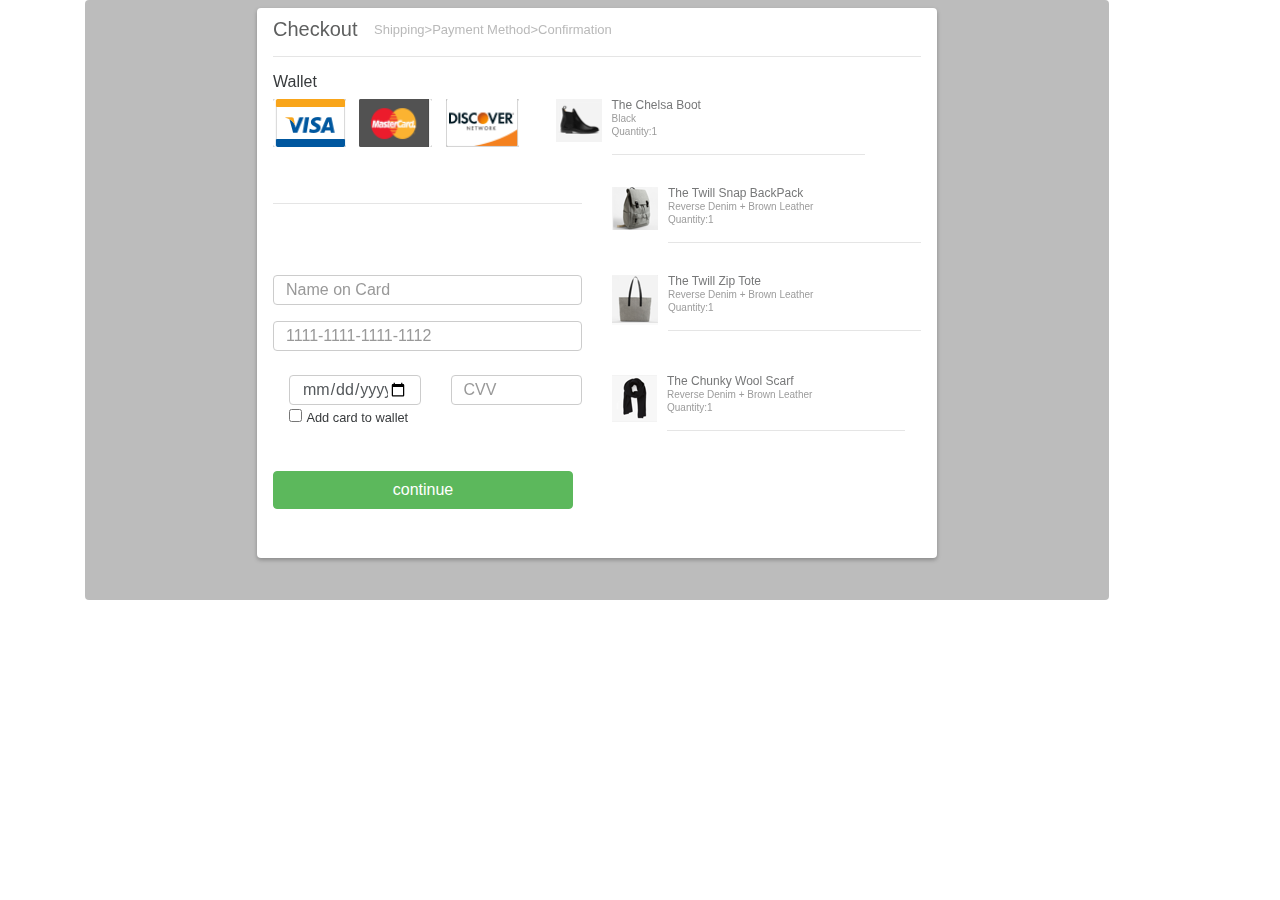
<file: creditcard_checkout.html>
<!DOCTYPE html>
<html lang="en">
<head>
		<meta charset="UTF-8">
		<title>credit card checkout</title>
		<meta name="viewport" content="width=device-width, initial-scale=1">
    <meta http-equiv="x-ua-compatible" content="ie=edge">
    <!-- Bootstrap CSS -->
    <link rel="stylesheet" href="https://maxcdn.bootstrapcdn.com/bootstrap/4.0.0-alpha.2/css/bootstrap.min.css" integrity="sha384-y3tfxAZXuh4HwSYylfB+J125MxIs6mR5FOHamPBG064zB+AFeWH94NdvaCBm8qnd" crossorigin="anonymous"> 
    <link rel="stylesheet" type="text/css" href="css/creditcard.css">
    <link rel="stylesheet" type="text/css" href="css/main.css">
</head>
<body>
  <div class="container ">
  <!-- checkout bg page -->
	<nav class="navbar navbar-default checkout_bgpage bitmap">
  
  		<!-- checkout page -->
    	<div class=" checkout_page navbar static-top  container">
    	<!-- header part -->
      <a class="navbar-brand checkout" href="#">Checkout</a>
      <ul class="nav navbar-nav">
	   	 	<li class="navbar static-top shipping-payment ">Shipping>Payment Method>Confirmation</li>
	      <span class="glyphicon glyphicon-remove  glyphicon-align-right " ></span>
      </ul>
			<hr>
			<!-- content  -->
     <h6>Wallet</h6>
   	 <div class="row ">
   	 <!-- first row -->
	     <div class="col-md-5">
		  	<img src="img/visa.png " class="img">&nbsp;&nbsp;
				<img src="img/mastercard.png" class="img">&nbsp;&nbsp;
			  <img src="img/discover.png" class="img">
			  
	   	 </div>
  			

  			
					
			<div class="col-md-6 col-md-offset-1">
 		 	<div class="media ">
	  		<div class="media-left">
	    		<a href="#"> <img class="media-object" src="img/boot.png" ></a>
	  		</div>

	  		<div class="media-body">
	    	<h6 class="media-heading title_of_img">The Chelsa Boot <br> 
	    	<text class="font_color ">Black</text><br>
	    	<text class="font_color ">Quantity:1</text>
	    	</h6>
	    		<hr align="left" width="100%" >
	  		</div>

			</div>

	  	</div>
	  	
	  </div>
  <!-- <hr align="left" width="40%"> -->
		
	  <div class="row">
	  <!-- second row -->
	 		<div class="col-md-6">
	 			<hr align="left" width="100%" >
	 			<!-- <form>
 				
				  <input type="text"  placeholder="Name on Card" width="1680px">
				  <input type="text" placeholder="1111-1111-1111-1112" width="680px"><br>


			</form> -->
	 		</div>

	  	<div class="col-md-6 ">
			<div class="media ">
	  		<div class="media-left">
	    		<a href="#"> <img class="media-object" src="img/bag.png" ></a>
	  		</div>

  		<div class="media-body">
    	<h6 class="media-heading title_of_img">The Twill Snap BackPack <br>
    	<text class="font_color ">Reverse Denim + Brown Leather</text><br>
    	<text class="font_color ">Quantity:1</text>
    	</h6>
    	<hr align="left" width="100%" >
  		</div>

			</div>
	  	</div>
	  	
	  </div>

 		<div class="row">
 		<!-- third row -->
 		<div class="col-md-6">

 		<form role="form">
  			<div class="form-group"> 
   			 <input type="text" class="form-control textbox" placeholder="Name on Card" >
   			</div>
   			<div class="form-group">
		       <input type="text" class="form-control textbox" placeholder="1111-1111-1111-1112" >
		    </div>
		 

   		</form>
  		</div>
	  	<div class="col-md-6 ">
			<div class="media ">

  		<div class="media-left">
    		<a href="#"> <img class="media-object" src="img/handbag.png" ></a>
  		</div>

  		<div class="media-body">
    	<h6 class="media-heading title_of_img">The Twill Zip Tote <br>
    	<text class="font_color ">Reverse Denim + Brown Leather</text><br>
    	<text class="font_color ">Quantity:1</text>
    	</h6>
    	<hr align="left" width="100%" >
  		</div>

			</div>
	  	</div>
	  	
	  </div>


	  <div class="row navbar">
	  <!-- fourth row -->
	  <div class="col-md-3 ">
	  	 <input type="date" class="form-control textbox " > 
	  	 <input type="checkbox"> <small>Add card to wallet</small></label>
	  	</div>
	  	 <div class="col-md-3">
	  	 <input type="text" class="form-control textbox " placeholder="CVV"> 
	 	
	  	
	  </div>

	  	<div class="col-md-6 ">
			<div class="media ">
	  		<div class="media-left">
	    		<a href="#"> <img class="media-object" src="img/scarf.png" ></a>
	  		</div>

	  		<div class="media-body">
		    	<h6 class="media-heading title_of_img">The Chunky Wool Scarf <br>
		    	<text class="font_color ">Reverse Denim + Brown Leather</text><br>
		    	<text class="font_color ">Quantity:1</text>
		    	</h6>
		    	<hr align="left" width="100%" >
	  		</div>

			</div>
	  	</div>
	  	
	  </div>
	 
  <div class="row">
  	<div class="col-md-6">

  		<button type="submit" class="btn btn-success ">continue</button>
  	</div>
  	<div class="col-md-6">
  		
  	</div>
  </div>
  



  

  </div>
  </nav>
  </div>
	<script src="https://ajax.googleapis.com/ajax/libs/jquery/2.1.4/jquery.min.js"></script>
	<script src="https://maxcdn.bootstrapcdn.com/bootstrap/4.0.0-alpha.2/js/bootstrap.min.js" integrity="sha384-vZ2WRJMwsjRMW/8U7i6PWi6AlO1L79snBrmgiDpgIWJ82z8eA5lenwvxbMV1PAh7" crossorigin="anonymous"></script>
</body>
</html>
</file>
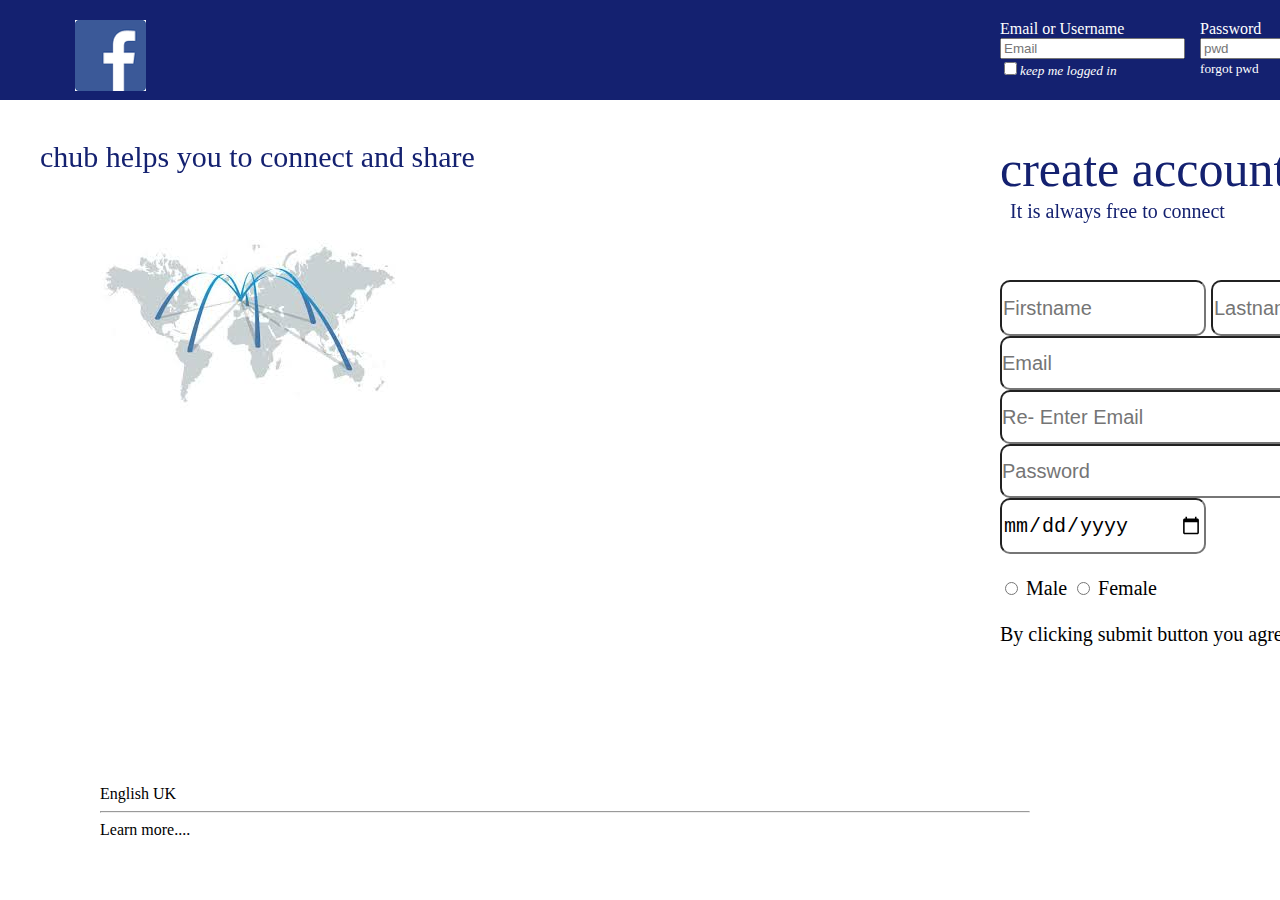
<file: facebook.html>
<!DOCTYPE html>
<html>
<title>facebook</title>
<head> 
<link rel="stylesheet" type="text/css" href="/css/fbstyle.css">
</head>


<body style="height :7.15px;">

<div class="header">
<div id="img1" class="header"> <img src="/img/fbimg /ficon.png"  ></div>             <!--<img src="klematis.jpg" width="15" height="13" alt="klematis">-->

<div id="form1" class="header"> Email or Username   <br>
<input placeholder="Email  " type="mail" name="name "/><br>
<input type="checkbox"/><small><i>keep me logged in</i></small> <br>
</div>

<div id="form2" class="header">Password<br>
<input placeholder="pwd" type="password" name="name"> <br>
<small>forgot pwd </small>
</div>

</div>

<input type="submit" class="submit1" value="login"/> 

<div class="bodyx">
	
<div id="intro1" class="bodyx"> chub helps you to connect and share</div>
<div id="intro2" class="bodyx"> create account </div>
<div id="img2" class="bodyx"><img src="/img/fbimg /world.jpeg">  </div>

<div id="intro3" class="bodyx"> It is always free to connect </div>

<div id="form3" class="bodyx">
<input placeholder="Firstname " type="text" id="namebox" name="name1 "/>
<input placeholder="Lastname " type="text" id="namebox"  /><br>
<input placeholder="Email " type="email" id="mailbox"/><br>
<input placeholder="Re- Enter Email " type="email" id="mailbox"/><br>

<input placeholder="Password " type="password" id="mailbox" /><br>
<input type= "date" id="namebox"  /><br><br>
<input type="radio" name="gender" value="male"/> Male
<input type="radio" name="gender" value="male"/> Female<br> <br>
	By clicking submit button you agreed to our terms
</div>



</div>
<input type="submit" class="button1" value="Sign up"/>
<div class="body1"> 
<div id="conclu" class="body1">English UK <br><hr>
Learn more....
	
</div>
</div>
</body>
</html>
</file>
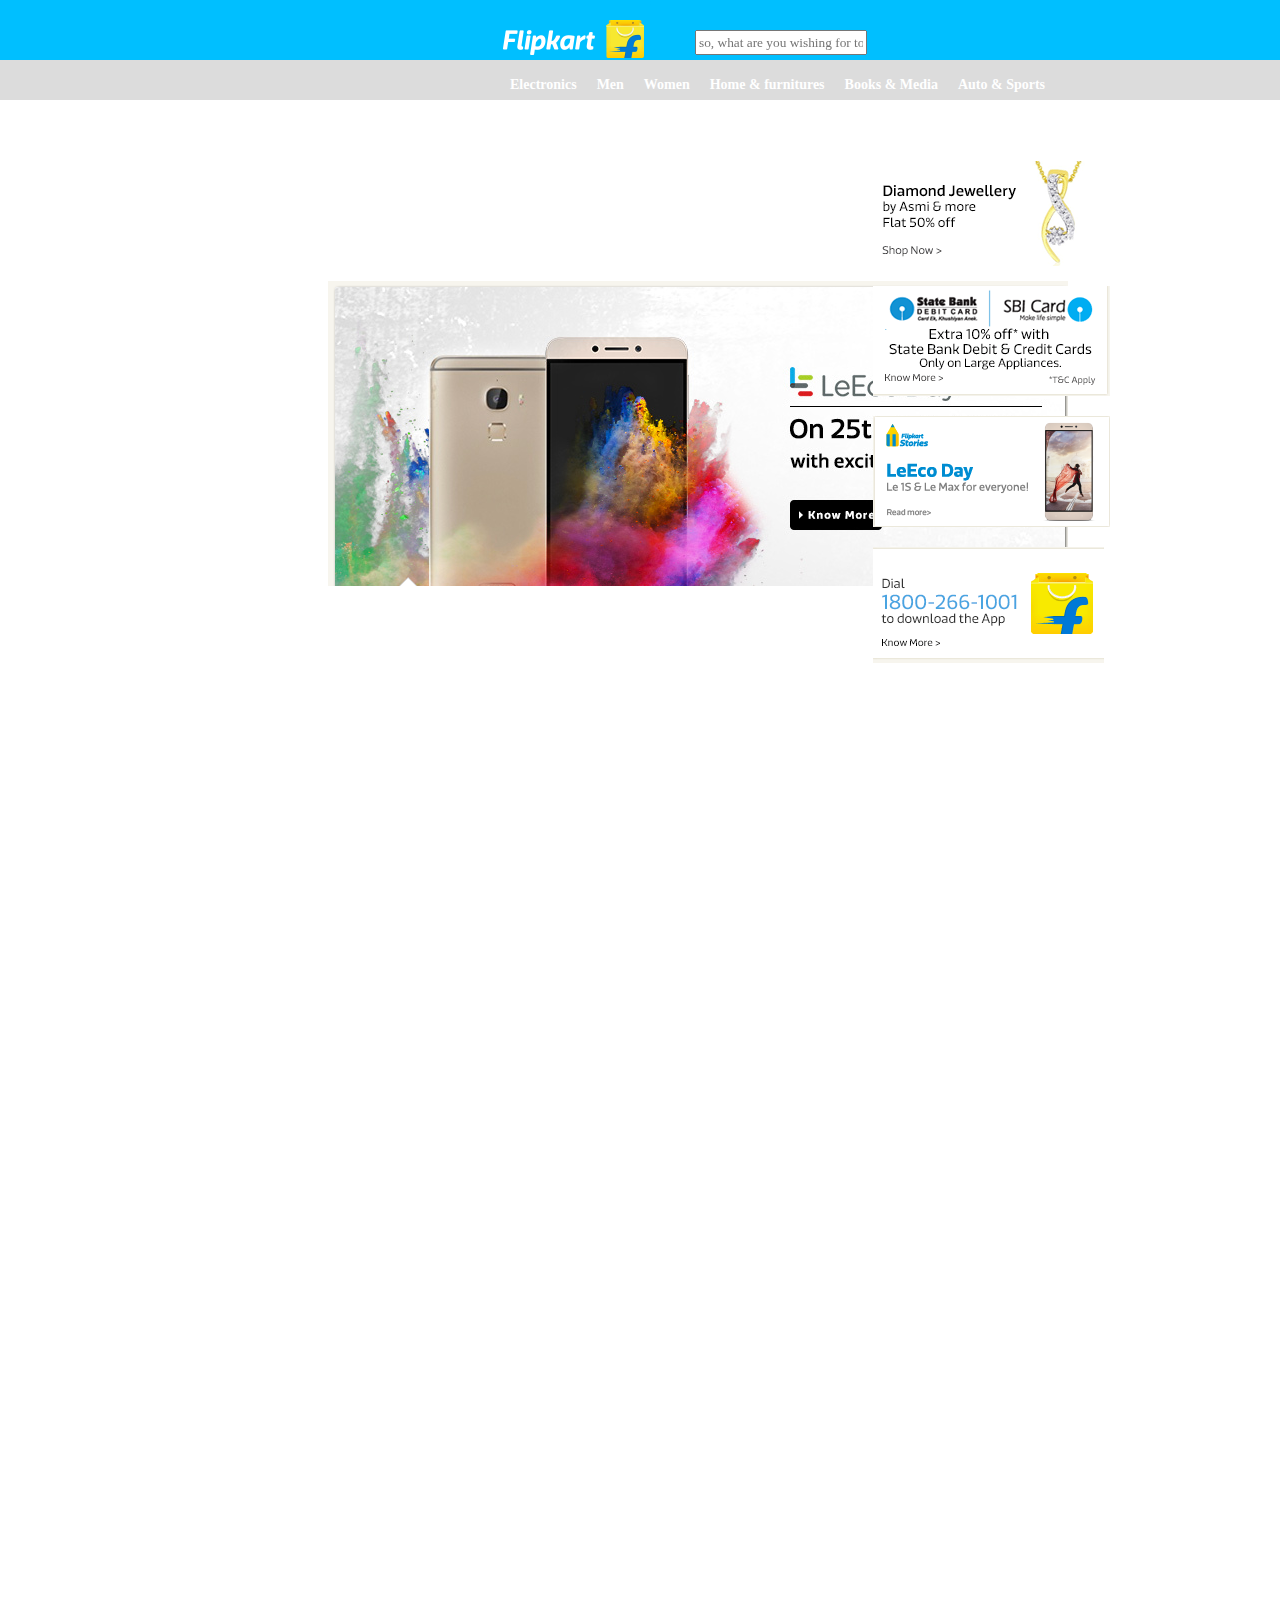
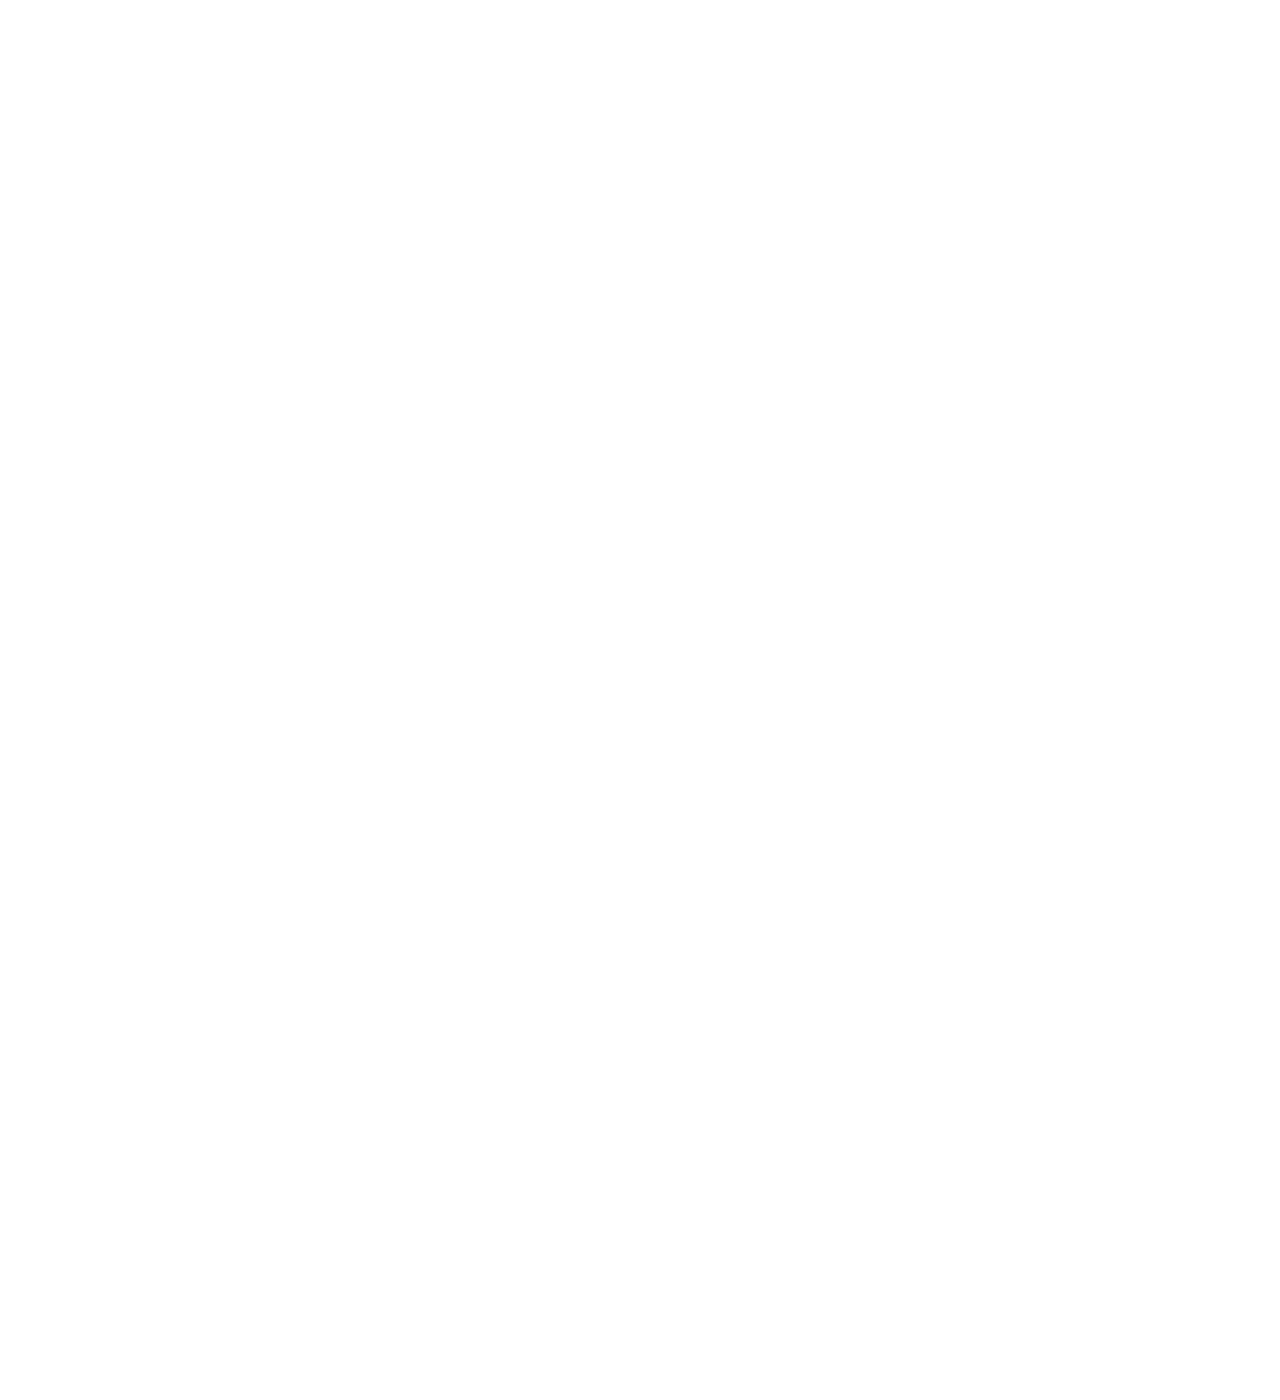
<file: flipkartpg1.html>
<!DOCTYPE html>
<html>
<head>
  <title>Flipkart</title>
  <link rel="stylesheet" type="text/css" href="/css/fkstyle.css">
  <meta name="viewport" content="width=device-width, initial-scale=1">
  <link rel="stylesheet" href="http://maxcdn.bootstrapcdn.com/bootstrap/3.3.6/css/bootstrap.min.css">
  <script src="https://ajax.googleapis.com/ajax/libs/jquery/1.12.0/jquery.min.js"></script>
  <script src="http://maxcdn.bootstrapcdn.com/bootstrap/3.3.6/js/bootstrap.min.js"></script>

</head>

<body>

<div class="header">


<div id="img1" class="header "> <img src="/img/fkimg/fk_logo.png">
</div>
<div id="search" class="header">  <input  placeholder= "so, what are you wishing for today ... " type="text" name="search"  /></div>

<div class="headerx"> 

<ul id="drop-nav">

 <li><a href="#">Electronics</a>
    <ul>
      <li><a href="#">Mobiles</a>
                              <ul >
                                <li><a href="#">samsung</a></li>
                                <li><a href="#">LG</a></li>
                              </ul>
      </li>
      
      <li><a href="#">Computer</a></li>
      <li><a href="#">Television</a></li>
      <li><a href="#">small appliances</a></li>
    </ul>
  </li>

  <li><a href="#">Men</a>
    <ul>
      <li><a href="#">Footwear</a></li>
      <li><a href="#">Clothing</a></li>
      <li><a href="#">Sunglass</a></li>
      <li><a href="#">Wallets</a></li>
    </ul>
  </li>

  <li><a href="#">Women</a>
    <ul>
      <li><a href="#">Clothing</a></li>
      <li><a href="#">Sandals</a></li>
      <li>  <a href="#"> accesories</a></li>
      <li><a href="#">Grooming  products</a></li>
      <li><a href="#"> others</a></li>
    </ul>
  </li>

<li><a href="#">Home & furnitures</a>
<ul>
<li><a href="#">kitchen</a></li>
<li><a href="#">cookware</a></li>
<li><a href="#">sofas</a></li>
<li><a href="#">beds</a></li>
</ul>
</li>



<li><a href="#">Books & Media</a>
    <ul>
      <li><a href="#">Gaming</a></li>
      <li><a href="#">Stationary</a></li>
      <li><a href="#">Musical Instruments</a></li>
      <li><a href="#">Exam Supplies</a></li>
    </ul>
  </li>


<li><a href="#">Auto & Sports</a>
    <ul>
      <li><a href="#"> Car electronics & accessories</a></li>
      <li><a href="#">Fitness Accessories </a></li>
      <li><a href="#"> Car interior</a> </li>
      <li><a href="#">Sports</a></li>
    </ul>
  </li>

</ul><br><br><br><br>

<div class="row">
  <div class="col-md-6 col-md-offset-3 "><br><br><br><br><br><br>
    <a href="#"><img src="/img/fkimg/img3.png" class=""></a>
     
  </div>
  <div class="col-md-2 col-md-pull-1">
    <aside>
      <a href="#" ><img src="/img/fkimg/sideimg1.png"></a><br><br>
       <a href="#" ><img src="/img/fkimg/sideimg2.png"></a><br><br>
       <a href="#"><img src="/img/fkimg/sideimg3.png"></a><br><br>
       <a href="#"><img src="/img/fkimg/sideimg4.png"></a>
    </aside>
  </div>
    
     
 </div> 
  
  
  </div>
 

</body>
</html>
</file>
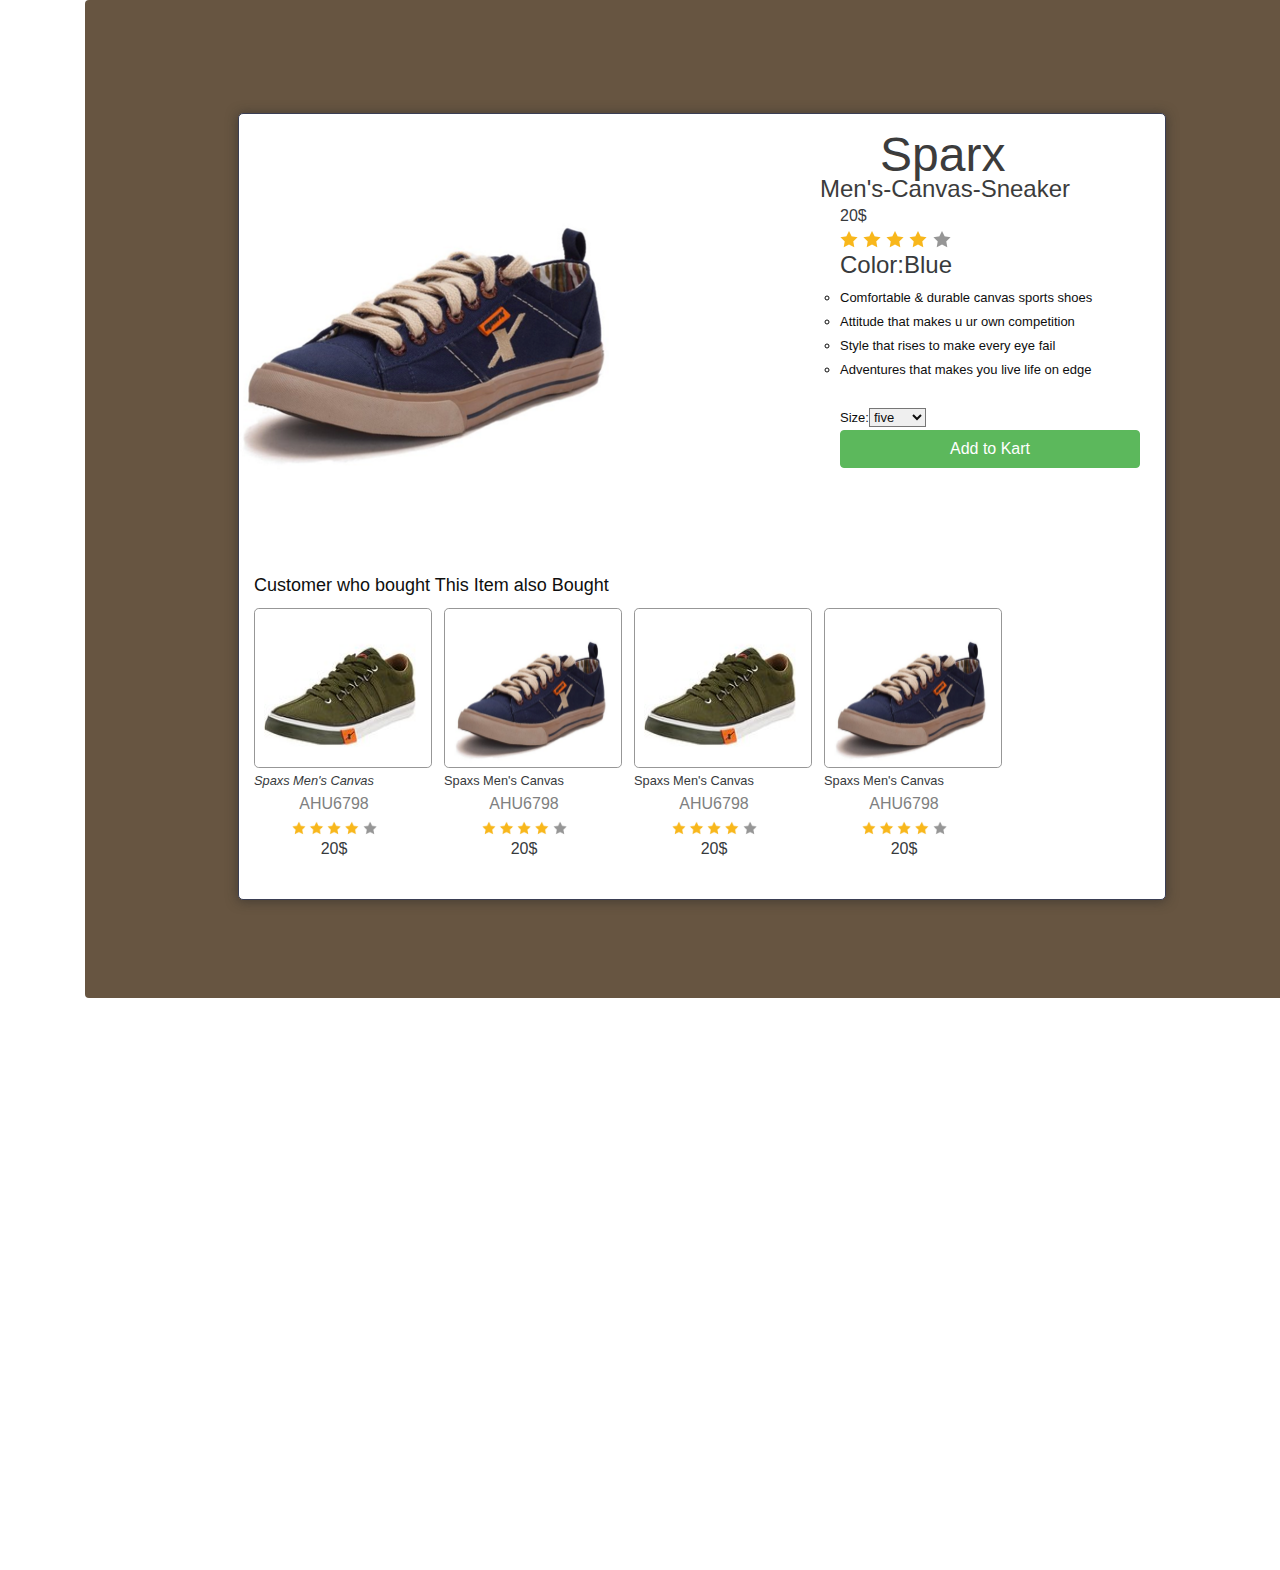
<file: product_detail_widget.html>
<!DOCTYPE html>
<html lang="en">
<head>
	<meta charset="UTF-8">
	<title>Product Detail Widget</title>
	<meta name="viewport" content="width=device-width, initial-scale=1">
	<link rel="stylesheet" href="https://maxcdn.bootstrapcdn.com/bootstrap/4.0.0-alpha.2/css/bootstrap.min.css" integrity="sha384-y3tfxAZXuh4HwSYylfB+J125MxIs6mR5FOHamPBG064zB+AFeWH94NdvaCBm8qnd" crossorigin="anonymous">
	<link rel="stylesheet" type="text/css" href="css/pdw.css">
	<link rel="stylesheet" type="text/css" href="css/main.css">

</head>


<body>

<div class="container">
				
		<nav class="rectangle-out navbar static-top ">

			<div class="rectangle-in">
			<div class="row">
				<div class="col-md-6">
				<br><br><br>
					
					 <a href="#"><img class="media-object" class="img"src="img/pdw/shoe1.png"></a>
					
			
				</div>
				<div class="col-md-6">
				<div class="media-body ">
					<h4 class="media-heading  sparx">Sparx</h4>
					<span class="mens-canvas-sneaker ">Men's-Canvas-Sneaker</span> <br>
					<span class="20 padding-left"><centre>20$</centre></span><br>
					<img src="img/pdw/star.png" class="padding-left">
					<h4 class="padding-left">Color:Blue</h4>
					<ul class="comfortable-and-dur padding-left ">
						<li style="list-style-type:circle">Comfortable & durable canvas sports shoes</li>
						<li style="list-style-type:circle">Attitude that makes u ur own competition </li>
						<li style="list-style-type:circle">Style that rises to make every eye fail</li>
						<li style="list-style-type:circle">Adventures that makes you live life on edge</li>	<br>

						Size:<select name="size">
							    <option value="1">five</option>
							    <option value="2">six</option>
							    <option value="3">seven</option>
							    <option value="4">eight</option>
							  </select>
					
					
     				 	<button class="btn btn-success ">Add to Kart</button>
					</ul>
				</div>
				</div>
			</div> <!-- closing first row -->
			<br><br><br>

			<div class="container">
			<div></div>
			 <label class="customer_who_bought "> Customer who bought This Item also Bought </label>
				<div class="row">

					<div class="col-md-2 padding-left">
					
						<img src="img/pdw/shoe4.png "   class="img-rounded  mask bitmap2">
						<div>
							<small><i>Spaxs Men's Canvas </i></small>
							<center><font color="grey"><span></span>  AHU6798</font></center>
							<center><img src="img/pdw/star.png" width="85px" ></center>
							<center><h6>20$</h6></center>
					</div>
					
					</div>

					<div class="col-md-2 padding-left ">
					<img src="img/pdw/shoe1.png" class=" img-rounded  mask bitmap2   "  >
					<div>
					<small>Spaxs Men's Canvas </small>
					<span></span>
					<center><font color="grey"> AHU6798</font></center>
					
					<div>
					<center><img src="img/pdw/star.png " width="85px "></center>
					<center><h6>20$</h6></center>
					</div>
					</div>
					</div>

					<div class="col-md-2 padding-left ">
					<img src="img/pdw/shoe4.png" class=" img-rounded  mask bitmap2  "  ><br>
					<div>
					<small>Spaxs Men's Canvas</small>
					
					<center><font color="grey"><span></span>  AHU6798</font></center>
					<div>
					<center><img src="img/pdw/star.png" width="85px" ></center>
					<center><h6>20$</h6></center>
					</div>
					</div>
					</div>

					<div class="col-md-2 padding-left">
					<img src="img/pdw/shoe1.png" class="img-rounded   mask bitmap2 "  >
					<div>
					<small>Spaxs Men's Canvas</small>
					<span></span>
					<center><font color="grey"> AHU6798</font></center>
					<div>
					<center><img src="img/pdw/star.png" width="85px" ></center>
					<center><h6>20$</h6></center>
					</div>
					</div>

				</div>
			
		</div>
		</div>
				
    				     

    				
  	



</div></nav></div>





	<script src="https://ajax.googleapis.com/ajax/libs/jquery/2.1.4/jquery.min.js"></script>
<script src="https://maxcdn.bootstrapcdn.com/bootstrap/4.0.0-alpha.2/js/bootstrap.min.js" integrity="sha384-vZ2WRJMwsjRMW/8U7i6PWi6AlO1L79snBrmgiDpgIWJ82z8eA5lenwvxbMV1PAh7" crossorigin="anonymous"></script>
</body>
</html>
</file>
<file: css/creditcard.css>
.checkout_bgpage{
	width: 1024px;
	height: 600px;
	-webkit-backdrop-filter: blur(8px);
	backdrop-filter: blur(8px);
	background-color: rgba(62, 62, 62, 0.35);
}

.bitmap {
	width: 1024px;
	height: 600px;
}
.checkout_page{
	
	width: 680px;
	height: 550px;
	background-color: #ffffff;
	box-shadow: 0 2px 4px 0 rgba(0, 0, 0, 0.27);
}
.checkout {
	width: 85px;
	height: 22px;
	font-size: 18px;
	font-face: .AppleSystemUIFont;
	line-height: 18px;
	color: #5e5f5f;
}
.shipping-payment {
	
	height: 24px;
	opacity: 0.7;
	font-size: 13px;
	font-face: .AppleSystemUIFont;
	line-height: 12px;
	color: #9c9c9c;
}
.close {
	width: 16.7px;
	height: 16.7px;
	background-color: #777879;
}
.img {
	width: 73px;
	height: 48px;
	border-radius: 2px;
	background-color: #525252;
	border: solid 0px #4b4b4b;
}
/*.side {
	padding-right: 0px;
	width: 300px;
	height: 550px;
	background-color: #ffffff;
	box-shadow: 0 2px 4px 0 rgba(0, 0, 0, 0.27);
}*/

.sidebar {
	padding-top: 0px;

	padding-left: 381px;
}
.title_of_img {
	width: 160px;
	font-size: 12px;
	font-face: .AppleSystemUIFont;
	line-height: 13px;
	color: #777879;
}
.font_color {

	
	font-size: 10px;
	font-face: .AppleSystemUIFont;
	color: #9c9c9c;
}
.dollar{
	width: 38px;
	height: 13px;
	font-size: 12px;
	font-face: .AppleSystemUIFont;
	line-height: 11px;
	color: #777879;
}
/*.line {
	width: 284px;
	height: 3px;
	opacity: 0.2;
	border: solid 1px #979797;
}*/
.textbox {
	width: 80px;
	height: 30px;
	border-radius: 1px;
	background-color: #ffffff;
	border: solid 1px #dedede;
}
</file>
<file: css/fbstyle.css>
body {
	background:linear-gradient (to bottom right, white,#bcbdc4);
	height: 3000px;
}
/*.headerx{
	position: fixed;
	width: 100%;
	height: 100px;
	top: 0;
	left: 0;
	color: white;
	z-index: 7;
	font-family: verdana;
	
}*/
.header{
	position: fixed;
	width: 1000%;
	height: 100px;
	background: #142170;
	top: 0;
	left: 0;
	color: white;
	z-index: 7;
	font-family: verdana;

}
#img1{
	left: 75px;
	height: 50px;
	width: 110px;
	top: 20px;

}
#form1{
	left: 1000px;
	height: 60px;
	width: 180px;
	top: 20px;

}
#form2{ 
	left: 1200px;
	height: 60px;
	width: 200px;
	top: 20px;

}
.submit1{
	left: 1400px;
	top: 39px ;
	background: white;
	color: #142170;
	position: fixed;
	height: 22px;
	width: 50px ;
	z-index: 20;
	cursor: pointer; 

}
.bodyx{
	left: 0;
	top: 100px;
	position: absolute;
	width: 100%;
	height: 645px;
	

}
#intro1{
	left: 40px;
	top: 140px ;
	font-family: verdana;
	font-size: 30px;
	color: #142170;
	position: fixed;
	height: 75px;
	width: 550px ;
	
}
#intro2{
	left: 1000px;
	top: 140px ;
	font-family: verdana;
	font-size: 50px;
	color: #142170;
	position: fixed;
	height: 60px;
	width: 500px ;
	
}
#img2{
	left: 100px;
	height: 200px;
	width: 550px;
	top: 140px;

}
#intro3{
	left: 1010px;
	top: 200px ;
	font-family: verdana;
	font-size: 20px;
	color: #142170;
	position: fixed;
	height: 60px;
	width: 500px ;
	
}
#form3{
	left: 1000px;
	top: 180px ;
	font-family: verdana;
	font-size: 20px;
	height: 495px;
	width: 500px ;
	
}
#namebox{
	
	height: 50px;
	width: 200px ;
	border-radius: 10px/10px;
	background: white;
	padding: 1px;
	font-size: 20px;

}
#mailbox{
	
	height: 50px;
	width: 400px ;
	border-radius: 10px/10px;
	background: white;
	padding: 0px;
	font-size: 20px;
	
}
.button1{
	left: 1000px;
	top: 69b0px ;
	font-family: verdana;
	background: green;
	font-size: 20px;
	color: white;
	position: absolute;
	height: 50px;
	width: 150px ;
	border-radius: 10px/10px;
	cursor: pointer;
	outline: none;
}
.body1{
	position: absolute;
	top: 770px;
	left: 0;
	height: 80px;
	width: 100%;
	background: white;



}
#conclu{
	top: 15px;
	left: 100px;
	height: 40px;
	width: 930px;
	background: white;
}
</file>
<file: css/fkstyle.css>
body {
	background:linear-gradient (to bottom right, white,#bcbdc4);
	height: 3000px;
}
.header{
	position: fixed;
	width: 100%;
	height: 60px;
	background: #00bfff;
	top: 0;
	left: 0;
	color: white;
	z-index: 7;
	font-family: verdana;

}
.headerx{
	position: fixed;
	width: 100%;
	height: 40px;
	top: 60px;
	left: 0;
	
	background: #DCDCDC;
	z-index: 7;
	font-family: verdana;
	
}
/*.headery{
	position: fixed;
	width: 100%;
	height: 10px;
	top: 100px;
	left: 0;
	color:blue;
	background: grey;
	z-index: 7;
	font-family: verdana;

}*/


#img1{
	left: 500px;
	height: 30px;
	width: 10px;
	top: 20px;

}
	#search{
		left: 650px;
		width: 450px;
	  height: 50px;
	  padding-top: 30px;

	  border: none;
	  font-size: 10pt;
	  float: left;
	 
	  padding-left: 45px;
	  -webkit-border-radius: 5px;
	  -moz-border-radius: 5px;
	  border-radius: 5px;


	}
element.style {
    height: 20px;
    width: 270px;
    font-size: 16px;
}

.text1{
	position: fixed;
	top: 50px;
	left: 690px;
	font-style: 
	font-size: 20px;
	font-family: verdana;

}
/*main menu */
 ul {list-style: none;padding: 1px;margin: 0px;padding-top: 10px; padding-left: 500px;}
/* main menu drop down 
*/  ul li {display: block ;position: relative;float:left;border:1px }
 li ul {display: none;}

 ul li a {display: block;padding: 5px 10px 5px 10px;text-decoration:none; font-weight: bold;
           white-space: nowrap;color: #fff;}
  ul li a:hover {background: blue;}

  li:hover ul {display: block; position: absolute;padding-left:18px; padding-top: 0px;}
  li:hover li {float: none;}
  li:hover a {background: #f00;}


 
  li:hover li a:hover {background: #000;}
  #drop-nav li ul li {border-top: 0px;}


#sideimg{
top: 100px;
right: 50px;
left: 900px;

}
.top{
	top: 450px;
}
</file>
<file: css/pdw.css>
@import url("main.css");
.container{
	width: 1201px;
	height: 998px;

}
.rectangle-out{
	
	width: 1201px;
	height: 998px;
	background-color: #675541;
}
.rectangle-i {
	width: 928px;
	height: 787px;
	margin: 105px 136px 106px 137px;
	
	border-top: 105px;
	border-radius: 5px ;
	background-color: #ffffff;
	box-shadow: 0 1px 11px 1px rgba(39, 39, 39, 0.5);
	border: solid 1px #3a3e54;
}
/*.rectangle-1 {
	width: 928px;
	height: 787px;
	border-radius: 5px;
	background-color: #ffffff;
	margin: 105px 136px 106px 137px;
	border: solid 1px #3a3e54;
}*/
.rectangle-in {
	width: 928px;
	height: 787px;
	border-radius: 5px;
	margin: 105px 136px 106px 137px;
	background-color: #ffffff;
	box-shadow: 0 1px 11px 1px rgba(39, 39, 39, 0.5);
	border: solid 1px #3a3e54;
}
.customer_who_bought {
	

	width: 425px;
	height: 28px;
	font-size: 18px;
	font-face: Helvetica;
	line-height: 27.3px;
	color: #0e0e0e;
}
.bitmap2{
	width: 18px;
	height: 10px;
	padding: 12px 9px 0px 9px;
}
.bitmap1{
	width: 18px;
	height: 10px;
	
}
.mask {
	width: 178px;
	height: 160px;
	border-radius: 16px;
	background-color: #ffffff;
	border: solid 1px #979797;
}

.padding-left{

	padding-left: 123px;
}
.padding-right{

	padding-right: 120px;
}

.sparx {
	padding-top: 29px;
	padding-right: 631px;
	padding-left: 163px;
	width: 134px;
	height: 58px;
	font-size: 48px;
	font-face: Helvetica-Bold ;
	line-height: 24px;
	color: #3c3c3c;
}
.mens-canvas-sneaker {
	
	padding-left: 103px;
	width: 259px;
	height: 29px;
	font-size: 24px;
	
	line-height: 24px;
	color: #3c3c3c;
}

.20 {
	
	width: 41px;
	height: 29px;
	
}

.comfortable-and-dur {
	width: 499px;
	height: 198px;
	font-size: 13px;
	font-face: Helvetica-Light;
	line-height: 24px;
	color: #0e0e0e;
}
.select {

	padding-left: 123px;
	
}
.add-to-kart{
	padding-left: 123px;	
}
.shoe{
	padding-left: 66px;
}
</file>
